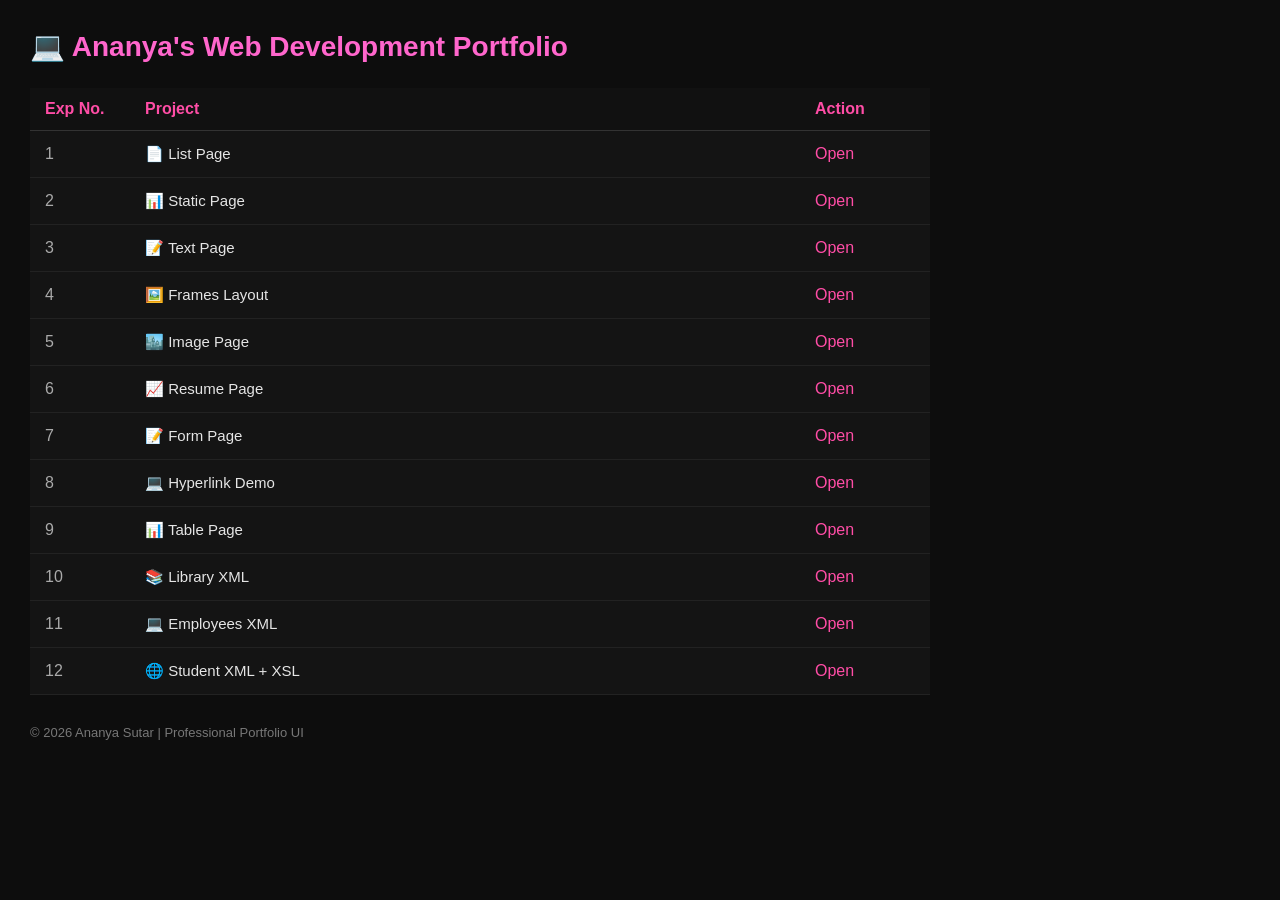
<file: index.html>
<!DOCTYPE html>
<html lang="en">
<head>
<meta charset="UTF-8">
<title>Ananya | Web Development Portfolio</title>
<meta name="viewport" content="width=device-width, initial-scale=1.0">

<style>
*{
    margin:0;
    padding:0;
    box-sizing:border-box;
    font-family:"Segoe UI", sans-serif;
}

body{
    background:#0d0d0d;
    color:#e5e5e5;
    padding:30px;
}

/* HEADER */
.header{
    font-size:28px;
    font-weight:600;
    margin-bottom:25px;
    color:#ff66cc;
}

/* FILE LIST CONTAINER */
.file-list{
    max-width:900px;
}

/* HEADER ROW */
.file-header{
    display:grid;
    grid-template-columns:100px 1fr 100px;
    padding:12px 15px;
    background:#111;
    border-bottom:1px solid #333;
    font-weight:600;
    color:#ff4da6;
}

/* FILE ROW */
.file{
    display:grid;
    grid-template-columns:100px 1fr 100px;
    padding:14px 15px;
    background:#141414;
    border-bottom:1px solid #222;
    align-items:center;
    transition:0.3s;
}

.file:hover{
    background:#1a1a1a;
}

/* EXP NUMBER */
.exp{
    color:#aaa;
}

/* FILE NAME */
.name{
    font-size:15px;
}

/* LINK */
.file a{
    text-decoration:none;
    color:#ff4da6;
    font-weight:500;
}

.file a:hover{
    color:#ff99dd;
}

/* FOOTER */
footer{
    margin-top:30px;
    font-size:13px;
    color:#777;
}
</style>

</head>

<body>

<div class="header">💻 Ananya's Web Development Portfolio</div>

<div class="file-list">

    <div class="file-header">
        <div>Exp No.</div>
        <div>Project</div>
        <div>Action</div>
    </div>

    <div class="file">
        <div class="exp">1</div>
        <div class="name"> 📄 List Page</div>
        <a href="list.html" target="_blank">Open</a>
    </div>

    <div class="file">
        <div class="exp">2</div>
        <div class="name"> 📊 Static Page</div>
        <a href="static.html" target="_blank">Open</a>
    </div>

    <div class="file">
        <div class="exp">3</div>
        <div class="name"> 📝 Text Page</div>
        <a href="Text.html" target="_blank">Open</a>
    </div>

    <div class="file">
        <div class="exp">4</div>
        <div class="name"> 🖼️ Frames Layout</div>
        <a href="Frames.html" target="_blank">Open</a>
    </div>

    <div class="file">
        <div class="exp">5</div>
        <div class="name"> 🏙️ Image Page</div>
        <a href="Image.html" target="_blank">Open</a>
    </div>

    <div class="file">
        <div class="exp">6</div>
        <div class="name"> 📈 Resume Page</div>
        <a href="ananyaresum.html" target="_blank">Open</a>
    </div>

    <div class="file">
        <div class="exp">7</div>
        <div class="name"> 📝 Form Page</div>
        <a href="form.html" target="_blank">Open</a>
    </div>

    <div class="file">
        <div class="exp">8</div>
        <div class="name"> 💻 Hyperlink Demo</div>
        <a href="hyperlink.html" target="_blank">Open</a>
    </div>

    <div class="file">
        <div class="exp">9</div>
        <div class="name"> 📊 Table Page</div>
        <a href="table.html" target="_blank">Open</a>
    </div>

    <div class="file">
        <div class="exp">10</div>
        <div class="name"> 📚 Library XML</div>
        <a href="library.xml" target="_blank">Open</a>
    </div>

    <div class="file">
        <div class="exp">11</div>
        <div class="name"> 💻 Employees XML</div>
        <a href="employees.xml" target="_blank">Open</a>
    </div>

    <div class="file">
        <div class="exp">12</div>
        <div class="name"> 🌐 Student XML + XSL</div>
        <a href="student.xml" target="_blank">Open</a>
    </div>

</div>

<footer>
    © 2026 Ananya Sutar | Professional Portfolio UI
</footer>

</body>
</html>
</file>
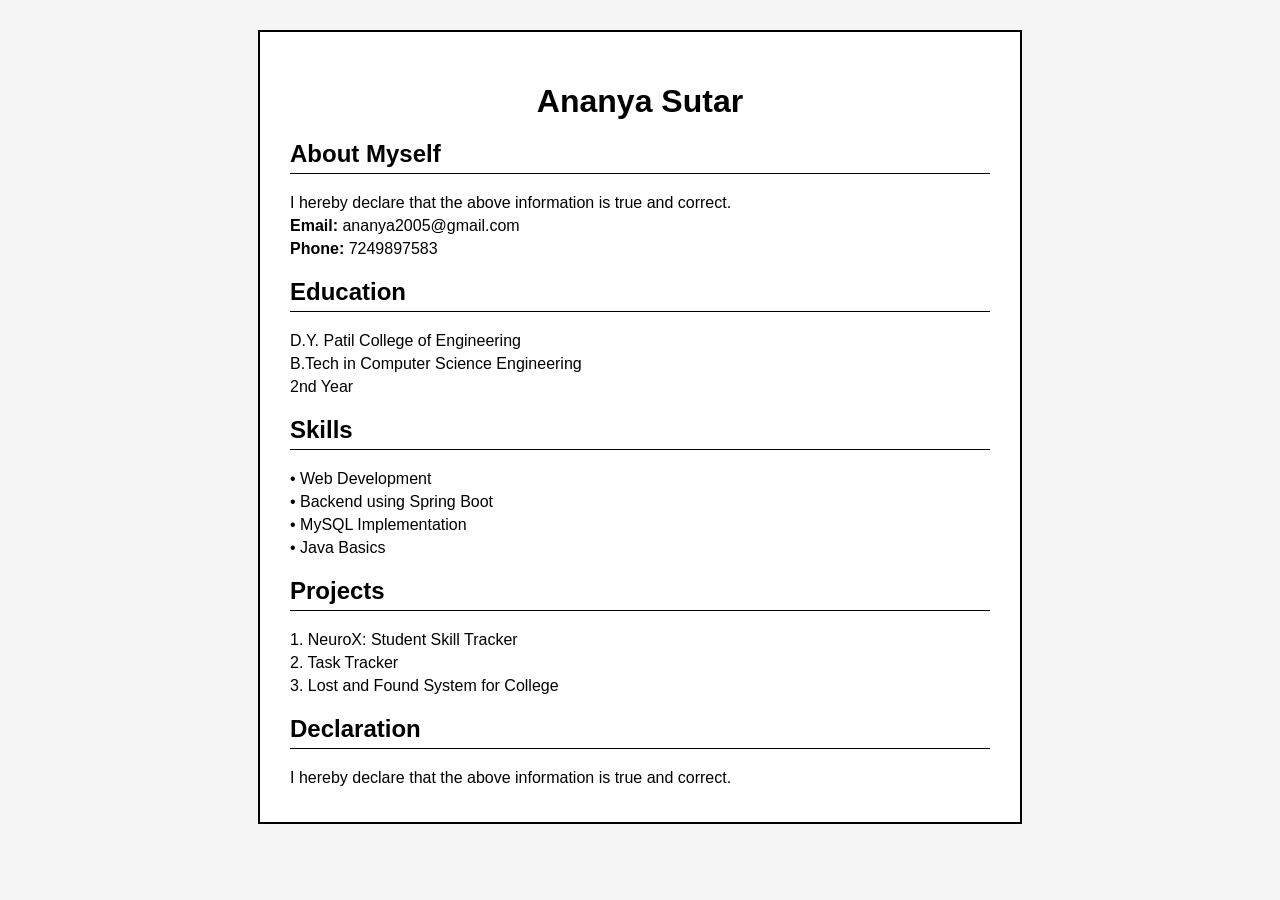
<file: ananyaresum.html>
<!DOCTYPE html>
<html lang="en">
<head>
    <meta charset="UTF-8">
    <title>Student Resume</title>

    <style>
        body {
            font-family: Arial, sans-serif;
            background-color: #f5f5f5;
        }

        .resume {
            width: 700px;
            margin: 30px auto;
            padding: 30px;
            border: 2px solid black;
            background-color: white;
        }

        h1 {
            text-align: center;
            margin-bottom: 5px;
        }

        h2 {
            border-bottom: 1px solid black;
            padding-bottom: 5px;
        }

        p {
            margin: 5px 0;
        }

        .section {
            margin-top: 20px;
        }
    </style>

</head>

<body>

<div class="resume">

<h1>Ananya Sutar</h1>

<div class="section">
<h2> About Myself </h2>
<p>I hereby declare that the above information is true and correct.</p>
</div>


<p><b>Email:</b> ananya2005@gmail.com</p>
<p><b>Phone:</b> 7249897583</p>

<div class="section">
<h2>Education</h2>
<p>D.Y. Patil College of Engineering</p>
<p>B.Tech in Computer Science Engineering</p>
<p>2nd Year</p>
</div>

<div class="section">
<h2>Skills</h2>
<p>• Web Development</p>
<p>• Backend using Spring Boot</p>
<p>• MySQL Implementation</p>
<p>• Java Basics</p>
</div>

<div class="section">
<h2>Projects</h2>
<p>1. NeuroX: Student Skill Tracker</p>
<p>2. Task Tracker</p>
<p>3. Lost and Found System for College</p>
</div>

<div class="section">
<h2>Declaration</h2>
<p>I hereby declare that the above information is true and correct.</p>
</div>

</div>

</body>
</html>
</file>
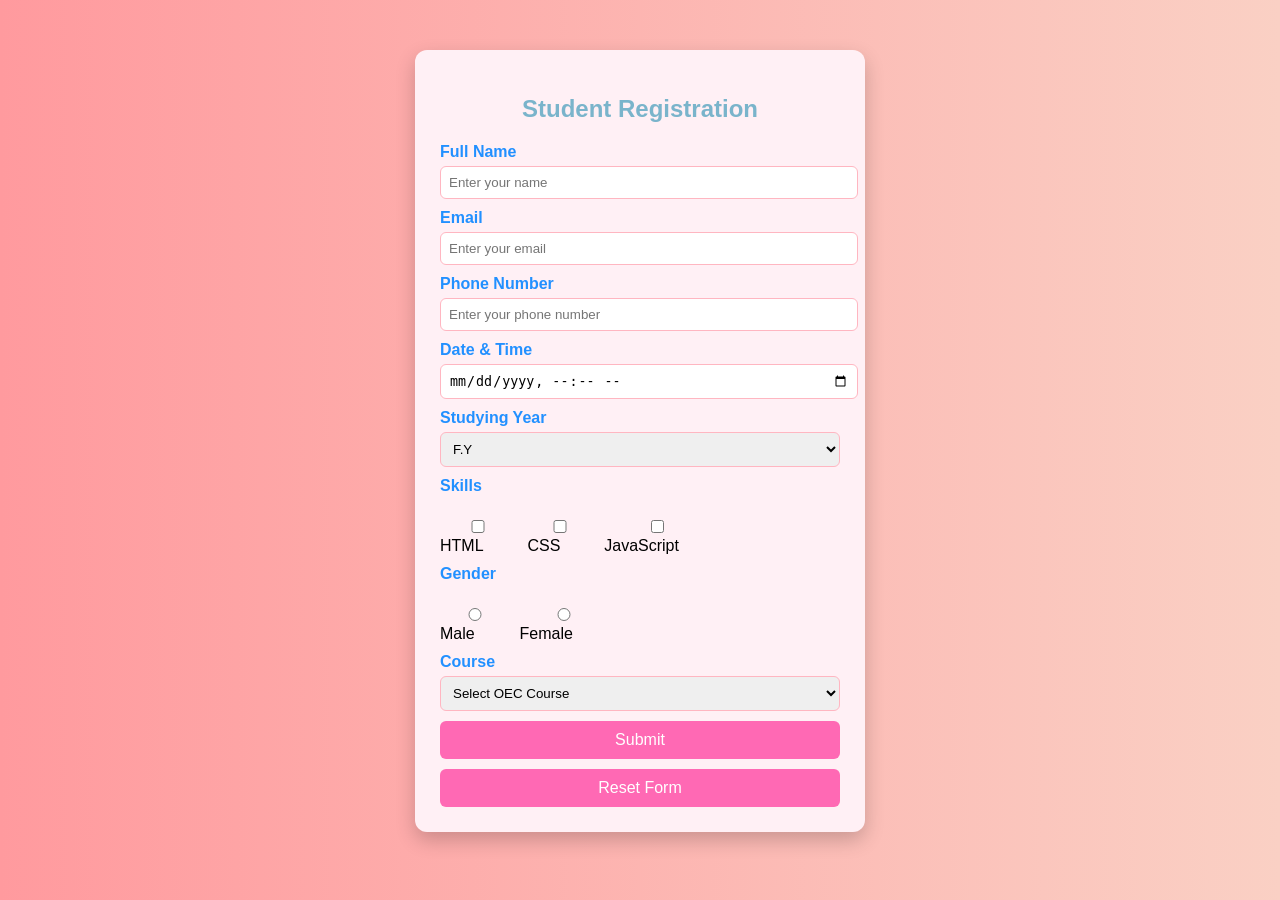
<file: form.html>
<!DOCTYPE html>
<html lang="en">
<head>
    <meta charset="UTF-8">
    <title>Student Form</title>

    <style>
        body {
            font-family: Arial, sans-serif;
            background: linear-gradient(to right, #ff9a9e, #fad0c4);
            margin: 0;
            padding: 0;
        }

        .container {
            width: 400px;
            margin: 50px auto;
            background: #fff0f5;
            padding: 25px;
            border-radius: 12px;
            box-shadow: 0 8px 20px rgba(0,0,0,0.2);
        }

        h2 {
            text-align: center;
            color: #7ab4cb;
            margin-bottom: 20px;
        }

        label {
            font-weight: bold;
            color: #2290ff;
            display: block;
            margin-top: 10px;
        }

        input, select {
            width: 100%;
            padding: 8px;
            margin-top: 5px;
            border: 1px solid #ffb6c1;
            border-radius: 6px;
            outline: none;
        }

        input:focus, select:focus {
            border-color: #ff69b4;
            box-shadow: 0 0 5px #ff69b4;
        }

        .checkbox-group,
        .radio-group {
            margin: 10px 0;
        }

        .checkbox-group label,
        .radio-group label {
            display: inline-block;
            margin-right: 15px;
            font-weight: normal;
            color: black;
        }

        button {
            width: 100%;
            padding: 10px;
            background: #ff69b4;
            border: none;
            color: white;
            font-size: 16px;
            border-radius: 6px;
            cursor: pointer;
            transition: 0.3s;
            margin-top: 10px;
        }

        button:hover {
            background: #d63384;
        }
    </style>
</head>

<body>

<div class="container">
    <h2>Student Registration</h2>

    <form>

        <label for="name">Full Name</label>
        <input type="text" id="name" name="name" placeholder="Enter your name" required>

        <label for="email">Email</label>
        <input type="email" id="email" name="email" placeholder="Enter your email" required>

        <label for="phone">Phone Number</label>
        <input type="tel" id="phone" name="phone" placeholder="Enter your phone number" required>

        <label for="datetime">Date & Time</label>
        <input type="datetime-local" id="datetime" name="datetime">

        <label for="year">Studying Year</label>
        <select id="year" name="year">
            <option>F.Y</option>
            <option>S.Y</option>
            <option>T.Y</option>
            <option>Final Year</option>
        </select>

        <label>Skills</label>
        <div class="checkbox-group">
            <label><input type="checkbox" name="skills" value="html"> HTML</label>
            <label><input type="checkbox" name="skills" value="css"> CSS</label>
            <label><input type="checkbox" name="skills" value="javascript"> JavaScript</label>
        </div>

        <label>Gender</label>
        <div class="radio-group">
            <label><input type="radio" name="gender" value="male"> Male</label>
            <label><input type="radio" name="gender" value="female"> Female</label>
        </div>

        <label for="course">Course</label>
        <select id="course" name="course">
            <option>Select OEC Course</option>
            <option>Waste Management</option>
            <option>Disaster Management</option>
            <option>Data Science</option>
            <option>Artificial Intelligence</option>
        </select>

        <button type="submit">Submit</button>
        <button type="reset">Reset Form</button>

    </form>
</div>

</body>
</html>
</file>
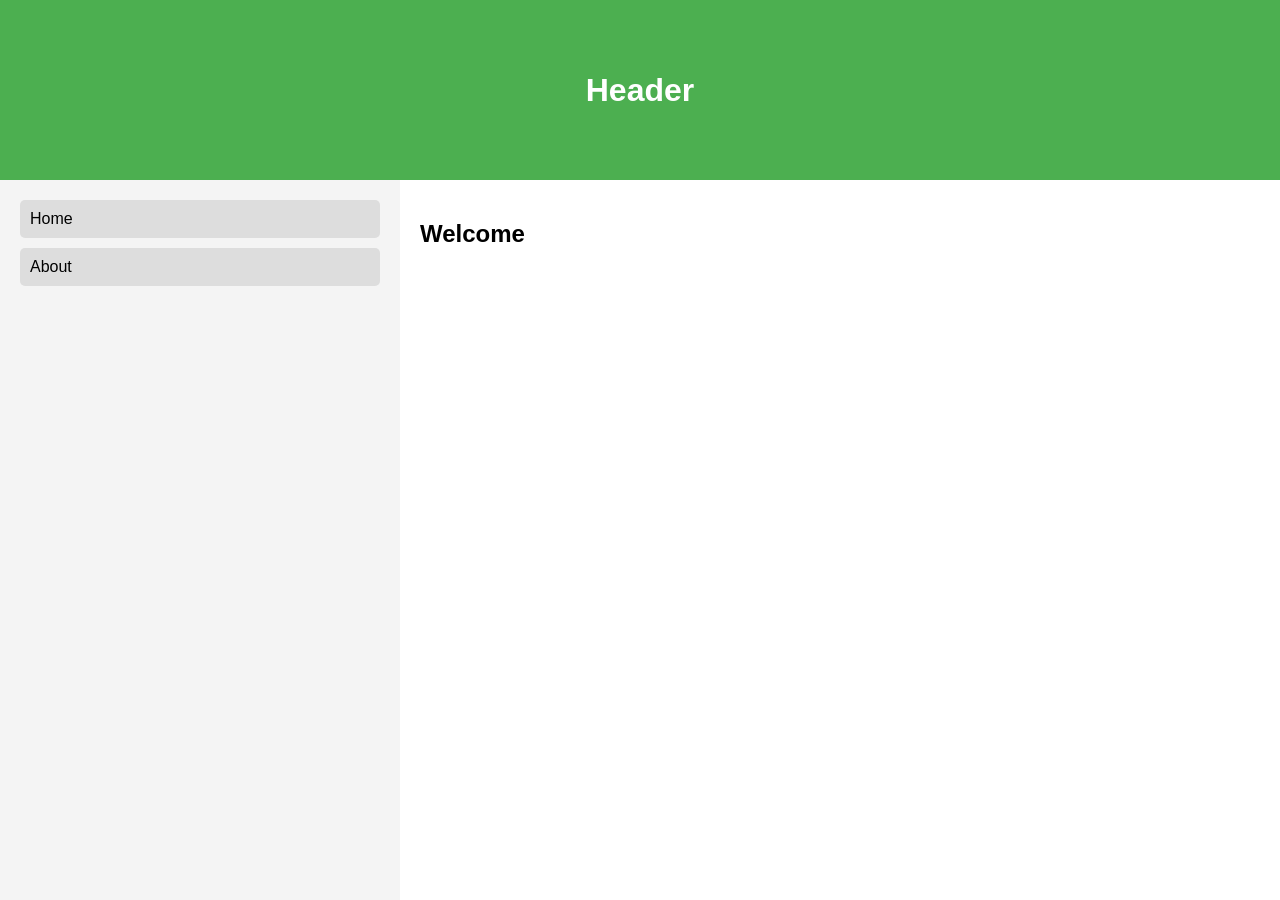
<file: Frames.html>
<!DOCTYPE html>
<html>
<head>
    <title>Simple Layout</title>

    <style>
        body {
            margin: 0;
            height: 100vh;
            font-family: Arial, sans-serif;
        }

        /* Header */
        .header {
            height: 20%;
            background: #4CAF50;
            color: white;
            display: flex;
            align-items: center;
            justify-content: center;
        }

        /* Main layout */
        .main {
            display: flex;
            height: 80%;
        }

        /* Menu */
        .menu {
            width: 30%;
            background: #f4f4f4;
            padding: 20px;
        }

        .menu a {
            display: block;
            padding: 10px;
            margin-bottom: 10px;
            text-decoration: none;
            color: black;
            background: #ddd;
            border-radius: 5px;
        }

        .menu a:hover {
            background: #4CAF50;
            color: white;
        }

        /* Content */
        .content {
            width: 70%;
            padding: 20px;
        }
    </style>

</head>

<body>

<!-- Header -->
<div class="header">
    <h1>Header</h1>
</div>

<!-- Main Section -->
<div class="main">

    <!-- Menu -->
    <div class="menu">
        <a href="#" onclick="load('home'); return false;">Home</a>
        <a href="#" onclick="load('about'); return false;">About</a>
    </div>

    <!-- Content -->
    <div id="content" class="content">
        <h2>Welcome</h2>
    </div>

</div>

<script>
function load(page){
    document.getElementById("content").innerHTML =
        page==="home"
        ? "<h2>Home</h2><p>Home content</p>"
        : "<h2>About</h2><p>About content</p>";
}
</script>

</body>
</html>
</file>
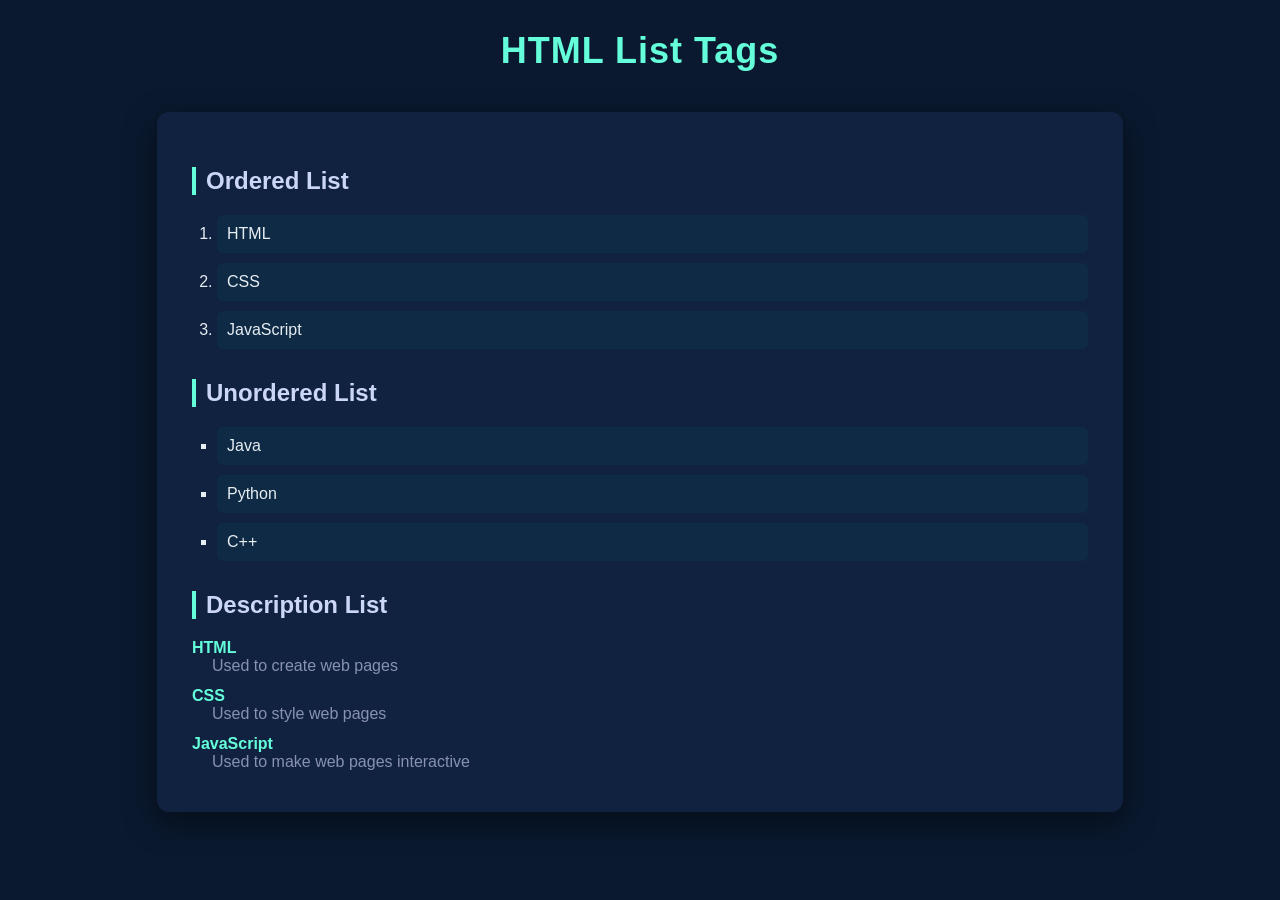
<file: list.html>
<!DOCTYPE html>
<html>
<head>
    <title>Experiment 4 - HTML Lists</title>

    <style>
        body {
            margin: 0;
            padding: 0;
            font-family: 'Segoe UI', sans-serif;
            background: #0a192f;
            color: #e6edf3;
        }

        h1 {
            text-align: center;
            color: #64ffda;
            margin-top: 30px;
            font-size: 36px;
            letter-spacing: 1px;
        }

        h2 {
            color: #ccd6f6;
            border-left: 4px solid #64ffda;
            padding-left: 10px;
            margin-top: 30px;
        }
        .container {
            width: 70%;
            margin: 40px auto;
            background: #112240;
            padding: 25px 35px;
            border-radius: 12px;
            box-shadow: 0 10px 30px rgba(0,0,0,0.5);
        }

 
        ol {
            padding-left: 25px;
        }

        ol li {
            margin: 10px 0;
            padding: 10px;
            background: #0f2a44;
            border-radius: 6px;
            transition: 0.3s;
        }

  
        ul {
            padding-left: 25px;
        }

        ul li {
            margin: 10px 0;
            padding: 10px;
            background: #0f2a44;
            border-radius: 6px;
            list-style-type: square;
            transition: 0.3s;
        }

   
        dl {
            margin-top: 15px;
        }

        dt {
            font-weight: bold;
            color: #64ffda;
            margin-top: 12px;
        }

        dd {
            margin-left: 20px;
            margin-bottom: 10px;
            color: #8892b0;
        }

  
        li:hover {
            background: #64ffda;
            color: #0a192f;
            transform: translateX(5px);
            cursor: pointer;
        }
    </style>

</head>

<body>

    <h1>HTML List Tags</h1>

    <div class="container">

        <h2>Ordered List</h2>
        <ol>
            <li>HTML</li>
            <li>CSS</li>
            <li>JavaScript</li>
        </ol>

        <h2>Unordered List</h2>
        <ul>
            <li>Java</li>
            <li>Python</li>
            <li>C++</li>
        </ul>

        <h2>Description List</h2>
        <dl>
            <dt>HTML</dt>
            <dd>Used to create web pages</dd>

            <dt>CSS</dt>
            <dd>Used to style web pages</dd>

            <dt>JavaScript</dt>
            <dd>Used to make web pages interactive</dd>
        </dl>

    </div>

</body>
</html>
</file>
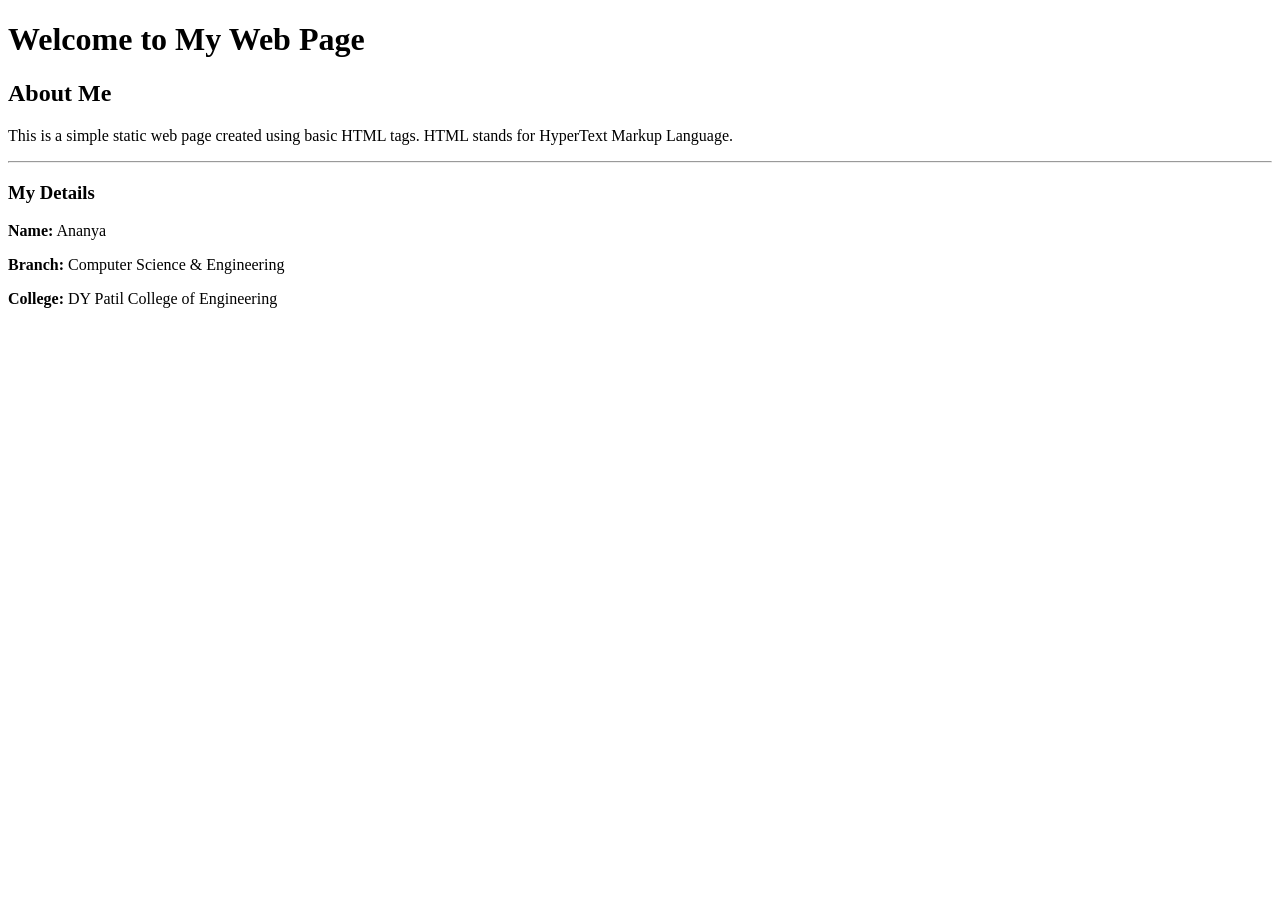
<file: static.html>
<!DOCTYPE html>
<html>
<head>
    <title>Experiment 2 - Static Web Page</title>
</head>
<body>

    <h1>Welcome to My Web Page</h1>
    <h2>About Me</h2>

    <p>
        This is a simple static web page created using basic HTML tags.
        HTML stands for HyperText Markup Language.
    </p>

    <hr>

    <h3>My Details</h3>
    <p><b>Name:</b> Ananya</p>
    <p><b>Branch:</b> Computer Science & Engineering</p>
    <p><b>College:</b> DY Patil College of Engineering</p>

</body>
</html>
</file>
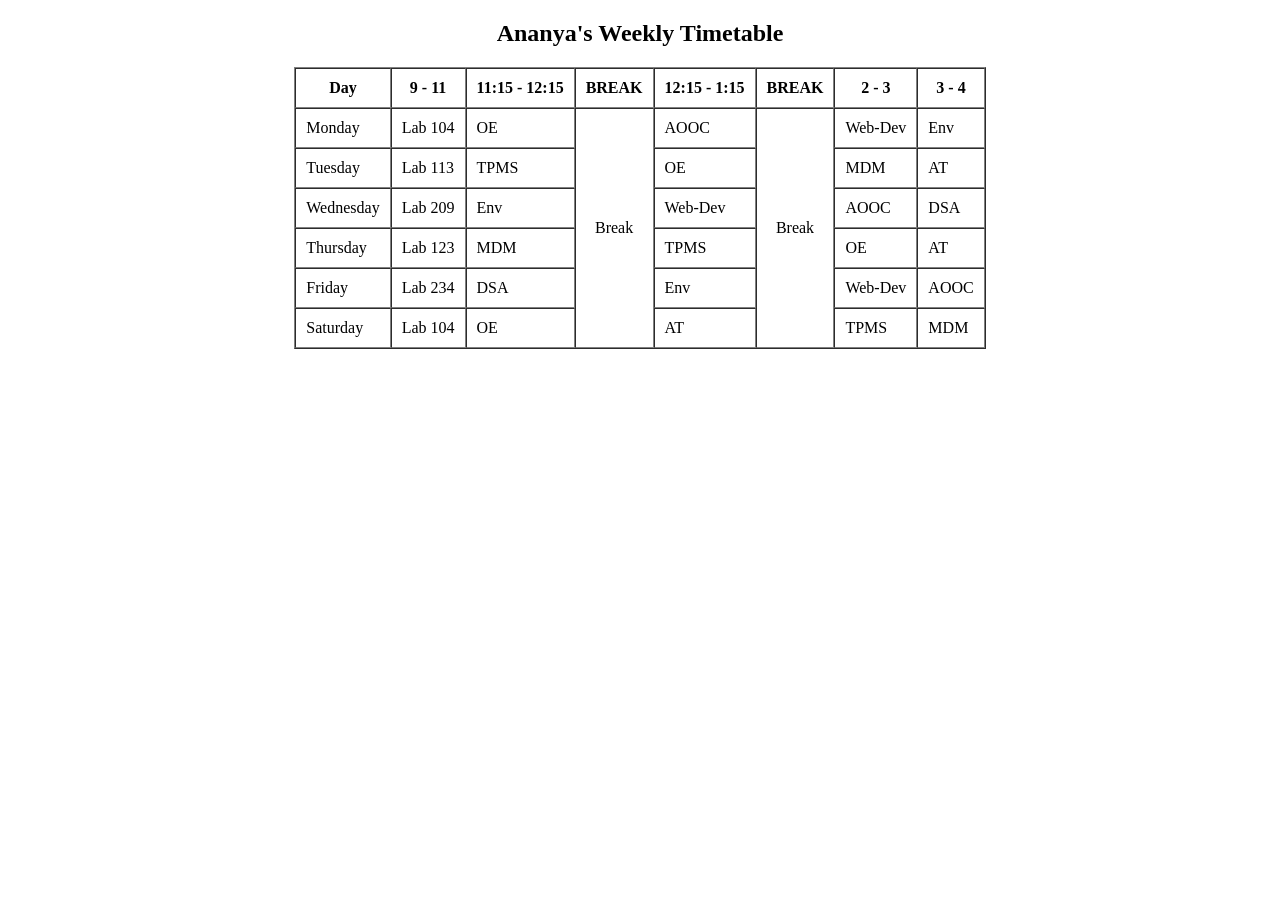
<file: table.html>
<!DOCTYPE html>
<html>
<head>
    <title>Weekly Timetable Of D.Y Patil College of S.Y [CSE]</title>
</head>

<body>

<h2 align="center"> Ananya's Weekly Timetable</h2>

<table border="1" cellpadding="10" cellspacing="0" align="center">
    <tr>
        <th>Day</th>
        <th>9 - 11</th>
        <th>11:15 - 12:15</th>
        <th>BREAK</th>
        <th>12:15 - 1:15</th>
        <th>BREAK</th>
        <th>2 - 3</th>
        <th>3 - 4</th>
    </tr>

    <tr>
        <td>Monday</td>
        <td>Lab 104</td>
        <td>OE</td>
        <td rowspan="6" align="center">Break</td>
        <td>AOOC</td>
        <td rowspan="6" align="center">Break</td>
        <td>Web-Dev</td>
        <td>Env</td>
    </tr>

    <tr>
        <td>Tuesday</td>
        <td>Lab 113</td>
        <td>TPMS</td>
        <td>OE</td>
        <td>MDM</td>
        <td>AT</td>
    </tr>

    <tr>
        <td>Wednesday</td>
        <td>Lab 209</td>
        <td>Env</td>
        <td>Web-Dev</td>
        <td>AOOC</td>
        <td>DSA</td>
    </tr>

    <tr>
        <td>Thursday</td>
        <td>Lab 123</td>
        <td>MDM</td>
        <td>TPMS</td>
        <td>OE</td>
        <td>AT</td>
    </tr>

    <tr>
        <td>Friday</td>
        <td>Lab 234</td>
        <td>DSA</td>
        <td>Env</td>
        <td>Web-Dev</td>
        <td>AOOC</td>
    </tr>

    <tr>
        <td>Saturday</td>
        <td>Lab 104</td>
        <td>OE</td>
        <td>AT</td>
        <td>TPMS</td>
        <td>MDM</td>
    </tr>

</table>

</body>
</html>
</file>
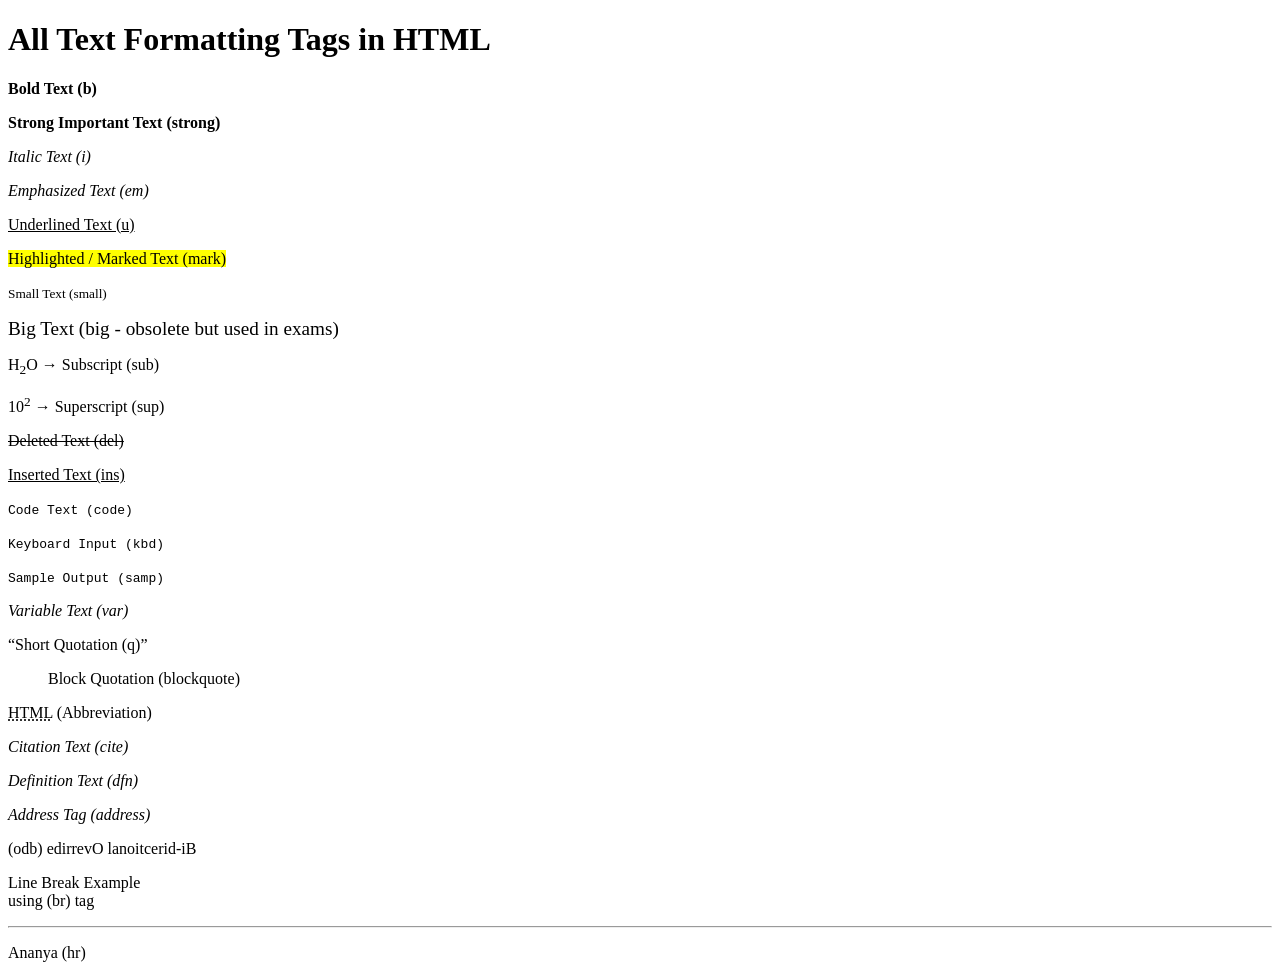
<file: Text.html>
<!DOCTYPE html>
<html>
<head>
    <title>Experiment 3 - Text Formatting Tags</title>
</head>

<body>

    <h1>All Text Formatting Tags in HTML</h1>

    <div>

        <p><b>Bold Text (b)</b></p>
        <p><strong>Strong Important Text (strong)</strong></p>

        <p><i>Italic Text (i)</i></p>
        <p><em>Emphasized Text (em)</em></p>

        <p><u>Underlined Text (u)</u></p>

        <p><mark>Highlighted / Marked Text (mark)</mark></p>

        <p><small>Small Text (small)</small></p>

        <p><big>Big Text (big - obsolete but used in exams)</big></p>

        <p>H<sub>2</sub>O → Subscript (sub)</p>
        <p>10<sup>2</sup> → Superscript (sup)</p>

        <p><del>Deleted Text (del)</del></p>
        <p><ins>Inserted Text (ins)</ins></p>

        <p><code>Code Text (code)</code></p>

        <p><kbd>Keyboard Input (kbd)</kbd></p>

        <p><samp>Sample Output (samp)</samp></p>

        <p><var>Variable Text (var)</var></p>

        <p><q>Short Quotation (q)</q></p>

        <blockquote>Block Quotation (blockquote)</blockquote>

        <p><abbr title="HyperText Markup Language">HTML</abbr> (Abbreviation)</p>

        <p><cite>Citation Text (cite)</cite></p>

        <p><dfn>Definition Text (dfn)</dfn></p>

        <p><address>Address Tag (address)</address></p>

        <p><bdo dir="rtl">Bi-directional Override (bdo)</bdo></p>

        <p>Line Break Example <br> using (br) tag</p>

        <hr>

        <p> Ananya (hr) </p>

    </div>

</body>
</html>
</file>
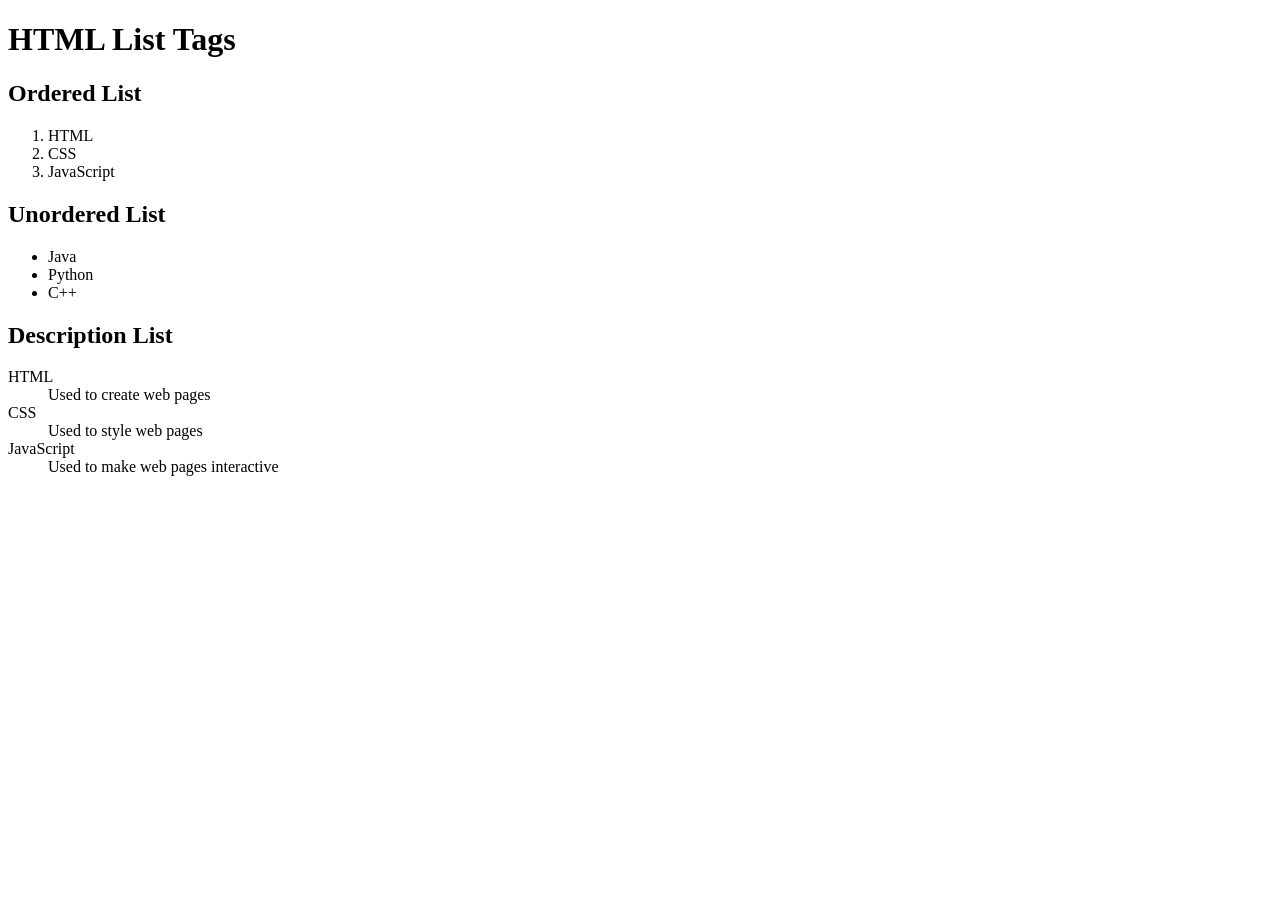
<file: Exp1/List.html>
<!DOCTYPE html>
<html>
<head>
    <title>Experiment 4 - HTML Lists</title>
</head>
<body>

    <h1>HTML List Tags</h1>

    <h2>Ordered List</h2>
    <ol>
        <li>HTML</li>
        <li>CSS</li>
        <li>JavaScript</li>
    </ol>

    <h2>Unordered List</h2>
    <ul>
        <li>Java</li>
        <li>Python</li>
        <li>C++</li>
    </ul>

    <h2>Description List</h2>
    <dl>
        <dt>HTML</dt>
        <dd>Used to create web pages</dd>

        <dt>CSS</dt>
        <dd>Used to style web pages</dd>

        <dt>JavaScript</dt>
        <dd>Used to make web pages interactive</dd>
    </dl>

</body>
</html>
</file>
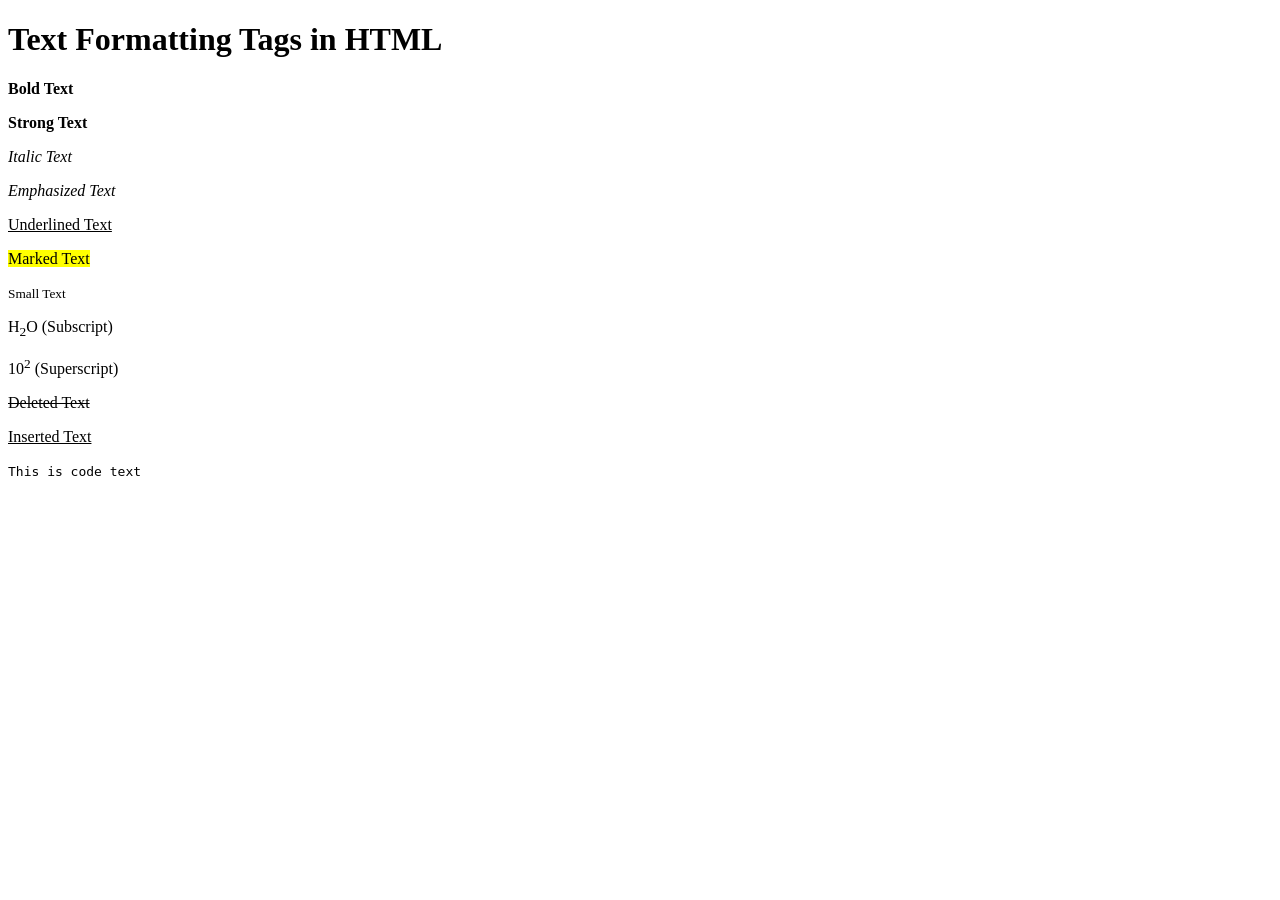
<file: Exp3/Text.html>
<!DOCTYPE html>
<html>
<head>
    <title>Experiment 3 - Text Formatting Tags</title>
</head>
<body>

    <h1>Text Formatting Tags in HTML</h1>

    <p><b>Bold Text</b></p>
    <p><strong>Strong Text</strong></p>

    <p><i>Italic Text</i></p>
    <p><em>Emphasized Text</em></p>

    <p><u>Underlined Text</u></p>

    <p><mark>Marked Text</mark></p>

    <p><small>Small Text</small></p>

    <p>H<sub>2</sub>O (Subscript)</p>
    <p>10<sup>2</sup> (Superscript)</p>

    <p><del>Deleted Text</del></p>
    <p><ins>Inserted Text</ins></p>

    <p><code>This is code text</code></p>

</body>
</html>
</file>
